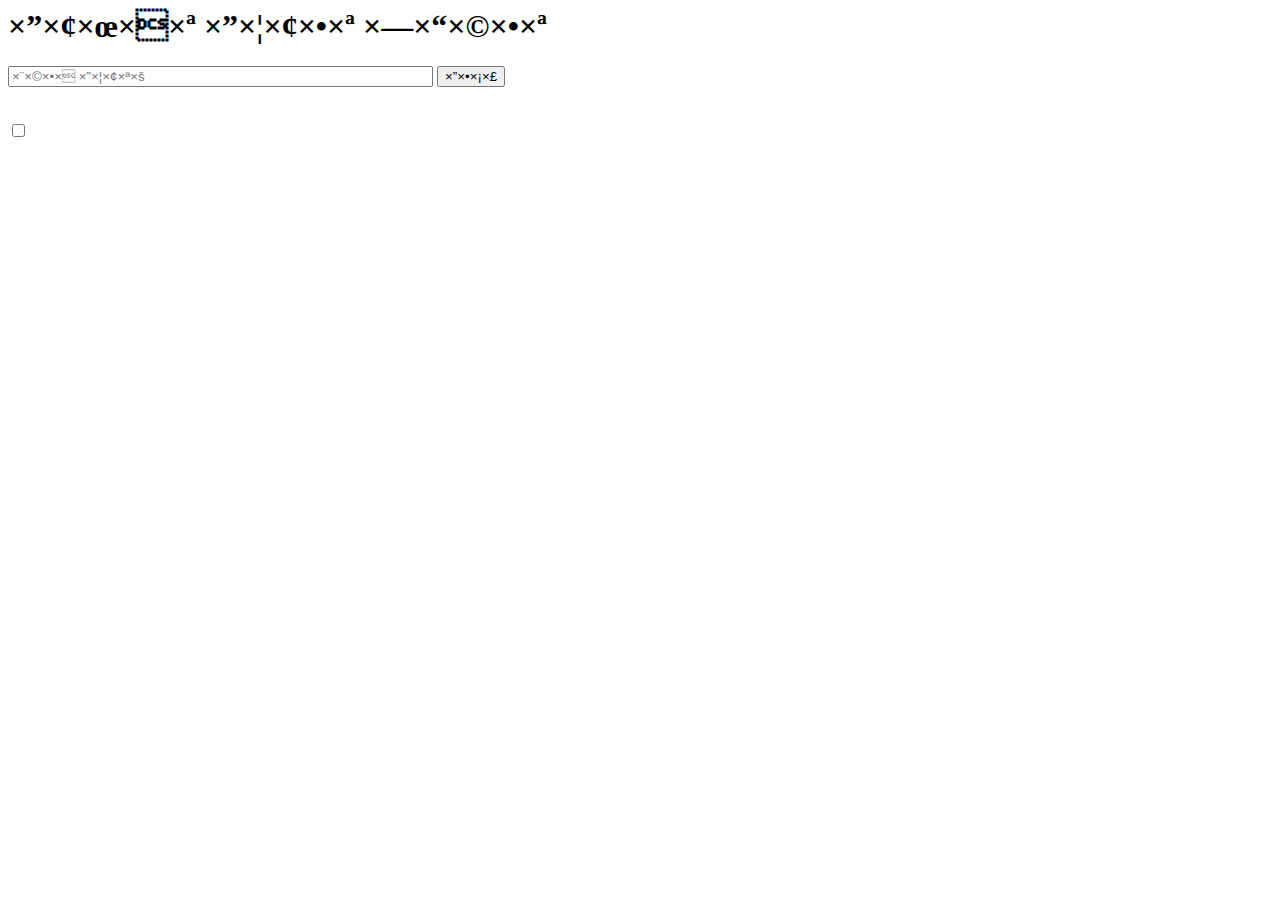
<file: app/messages/index.html>
<!--<!DOCTYPE html>
<html lang="en">
<head>
    <meta charset="UTF-8">
    <meta name="viewport" content="width=device-width, initial-scale=1.0">
    <meta http-equiv="X-UA-Compatible" content="ie=edge">
    <title>Document</title>
    <script src="https://maxcdn.bootstrapcdn.com/bootstrap/3.3.7/js/bootstrap.min.js"></script>
    <script src="https://ajax.googleapis.com/ajax/libs/angularjs/1.6.4/angular.min.js"></script>
    <script src="myApp.js"></script>
    <script src="todoCtrl.js"></script>
    
</head> -->
<body ng-app="hcApp">
    
    <h1>העלאת הצעות חדשות</h1> 
<form ng-submit="todoAdd()">
    
    <input type="text" ng-model="todoInput" size="50" placeholder="רשום הצעתך">
    <input type="submit" value="הוסף">
    
</form>

<br>
  
<div ng-repeat="x in todoList">
    
    <input type="checkbox" ng-model="x.done"> <span ng-bind="x.todoText"></span> 
</div>

   <!-- <p><button ng-click="remove()">Remove marked items</button>
    </p> -->

</body>
</html>
</file>
